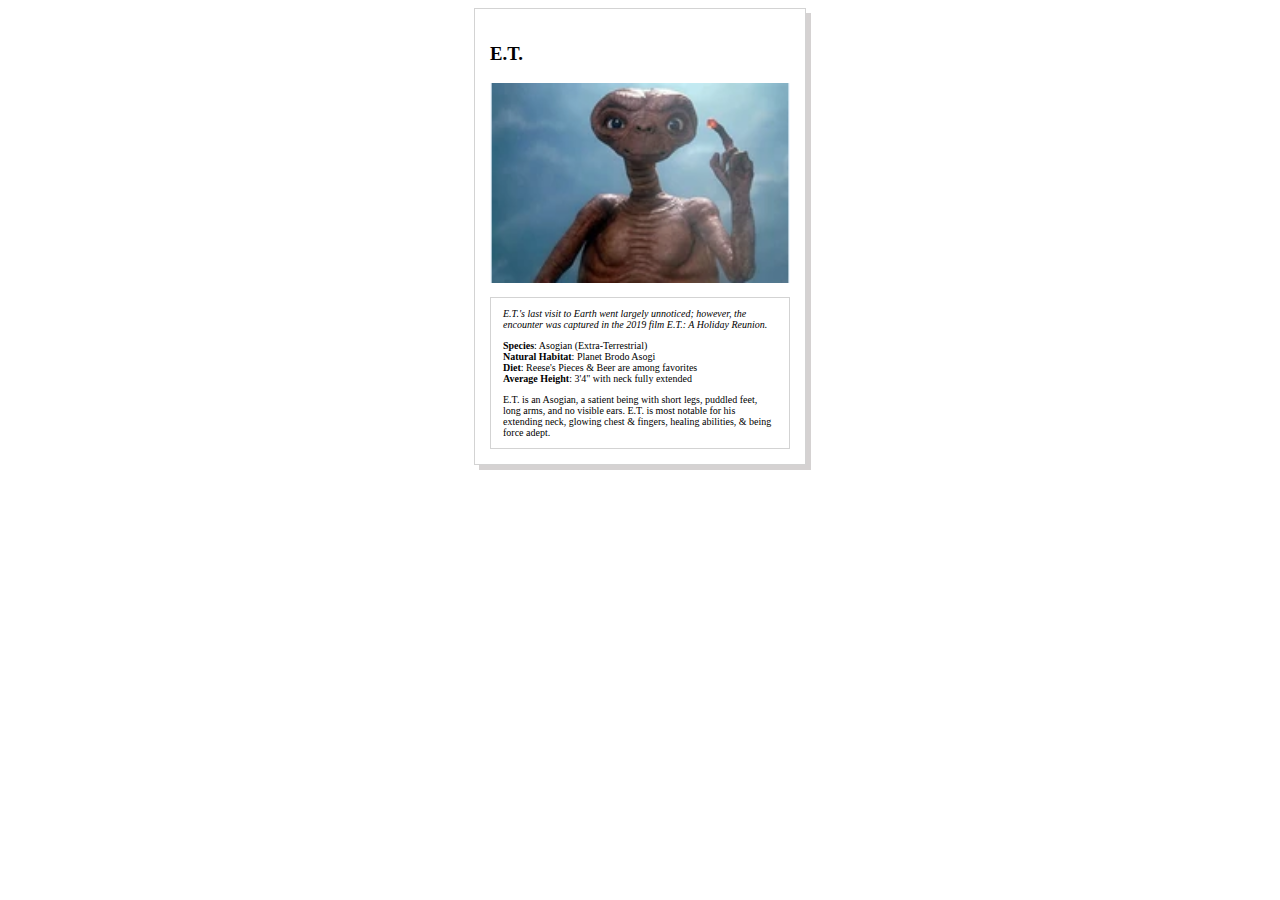
<file: css-fundamentals/animal-trading-card/card.html>
<!DOCTYPE html>
<html>
<head>
	<meta charset="utf-8">
	<title>Animal Trading Card</title>
	<link rel="stylesheet" href="styles.css">
</head>
<body>
	<div class="trading-card-border">
		<!-- your favorite animal's name goes here -->
		<h3>E.T.</h3>
		<!-- your favorite animal's image goes here -->
		<img class= "etpic" src="Images/ET.PNG" alt="ET Phone Home">
		<div class="animal-info-border">
			<!-- your favorite animal's interesting fact goes here -->
			<div class="fun-fact">
				<p>E.T.'s last visit to Earth went largely unnoticed; however, the encounter was captured in the 2019 film E.T.: A Holiday Reunion.
			</p>
			</div>
			<ul>
				<!-- your favorite animal's list items go here -->
				<li><span class="label">Species</span>: Asogian (Extra-Terrestrial)</li>
				<li><span class="label">Natural Habitat</span>: Planet Brodo Asogi</li>
				<li><span class="label">Diet</span>: Reese's Pieces & Beer are among favorites</li>
				<li><span class="label">Average Height</span>: 3'4" with neck fully extended</li>
			</ul>
			<!-- your favorite animal's description goes here -->
			<div class="animal-description">
			<p>E.T. is an Asogian, a satient being with short legs, puddled feet, long arms, and no visible ears. E.T. is most notable for his extending neck, glowing chest & fingers, healing abilities, & being force adept.</p></div>
		</div>
	</div>
</body>
</html>

				<!-- I referenced materials found on Youtube and w3schools to cross-check my work and solve challenges I ran in to during the course of this project. However, I did not copy anyone's code. I tried to think of alternative ways to produce the same results when I could.If this notation is incorrect and there is something that I am supposed to cite, please do not return- I will correct on the next assignment.-->
</file>
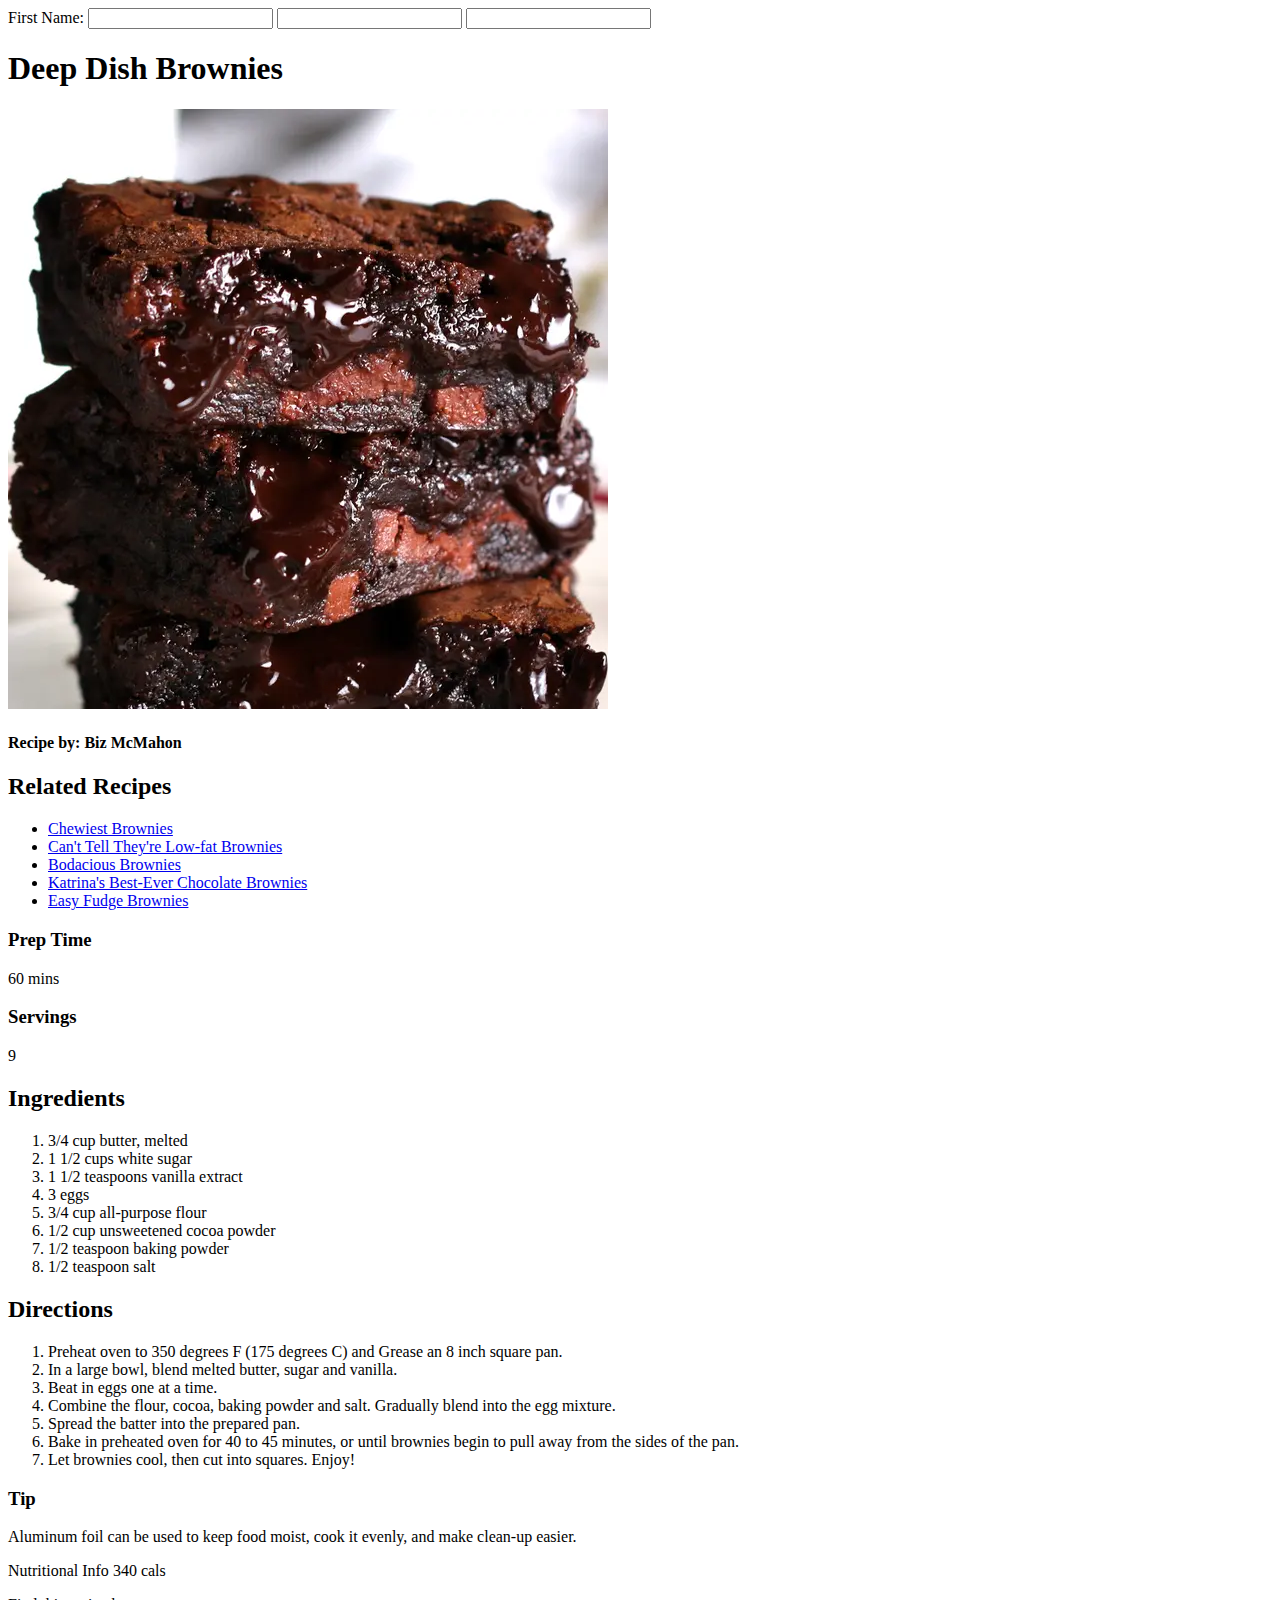
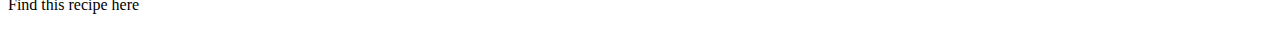
<file: html-basics/brownies/brownies.html>
﻿<!DOCTYPE html>

<html lang="en">
	<head>
		<meta charset="UTF-8">
		<meta http-equiv="X-UA-Compatible" content="IE=edge">
		<meta name="viewport" content="width=device-width, initial-scale=1.0">
		<title>Document</title>
	</head>
	<body>
		
		<form>
			<label for="zebra">First Name:</label>
			<input id="zebra" type="text">
			<input type="tel">
			<input type="email">

		</form>
		
		<h1>Deep Dish Brownies</h1>
		
		<img src="brownies.jpeg" alt="Brownies">
		
		<h4>Recipe by: Biz McMahon</h4>
		
		<h2>Related Recipes</h2>
		<ul>
			<li><a href="#">Chewiest Brownies</a></li>
			
			<li><a href="#">Can't Tell They're Low-fat Brownies</a></li>
			
			<li><a href="#">Bodacious Brownies</a></li>
			
			<li><a href="#">Katrina's Best-Ever Chocolate Brownies</a></li>
			
			<li><a href="#">Easy Fudge Brownies</a></li>
		</ul>
		
		<h3>Prep Time</h3>
		<span>60 mins</span>
		
		<h3>Servings</h3>
		<span>9</span>
		
		<h2>Ingredients</h2>
		<ol>
			<li>3/4 cup butter, melted</li>
			<li>1 1/2 cups white sugar</li>
			<li>1 1/2 teaspoons vanilla extract</li>
			<li>3 eggs</li>
			<li>3/4 cup all-purpose flour</li>
			<li>1/2 cup unsweetened cocoa powder</li>
			<li>1/2 teaspoon baking powder</li>
			<li>1/2 teaspoon salt</li>
		</ol>
		
		<h2>Directions</h2>
		
		<ol>
			<li>Preheat oven to 350 degrees F (175 degrees C) and Grease an 8 inch square pan.</li>
			
			<li>In a large bowl, blend melted butter, sugar and vanilla.</li>
			
			<li>Beat in eggs one at a time.</li>
			
			<li>Combine the flour, cocoa, baking powder and salt. Gradually blend into the egg mixture.</li>
			
			<li>Spread the batter into the prepared pan.</li>
			
			<li>Bake in preheated oven for 40 to 45 minutes, or until brownies begin to pull away from the sides of the pan.</li>
			
			<li>Let brownies cool, then cut into squares. Enjoy!</li>
		</ol>
		
		<h3>Tip</h3>
		
		<p>Aluminum foil can be used to keep food moist, cook it evenly, and make clean-up easier.</p>
		
		
		<span>Nutritional Info</span>
		
		<span>340 cals</span>
		
		
		<p>Find this recipe here <a href="http://allrecipes.com/recipe/11063/deep-dish-brownies"></a></p>
</body>
</html>
</file>
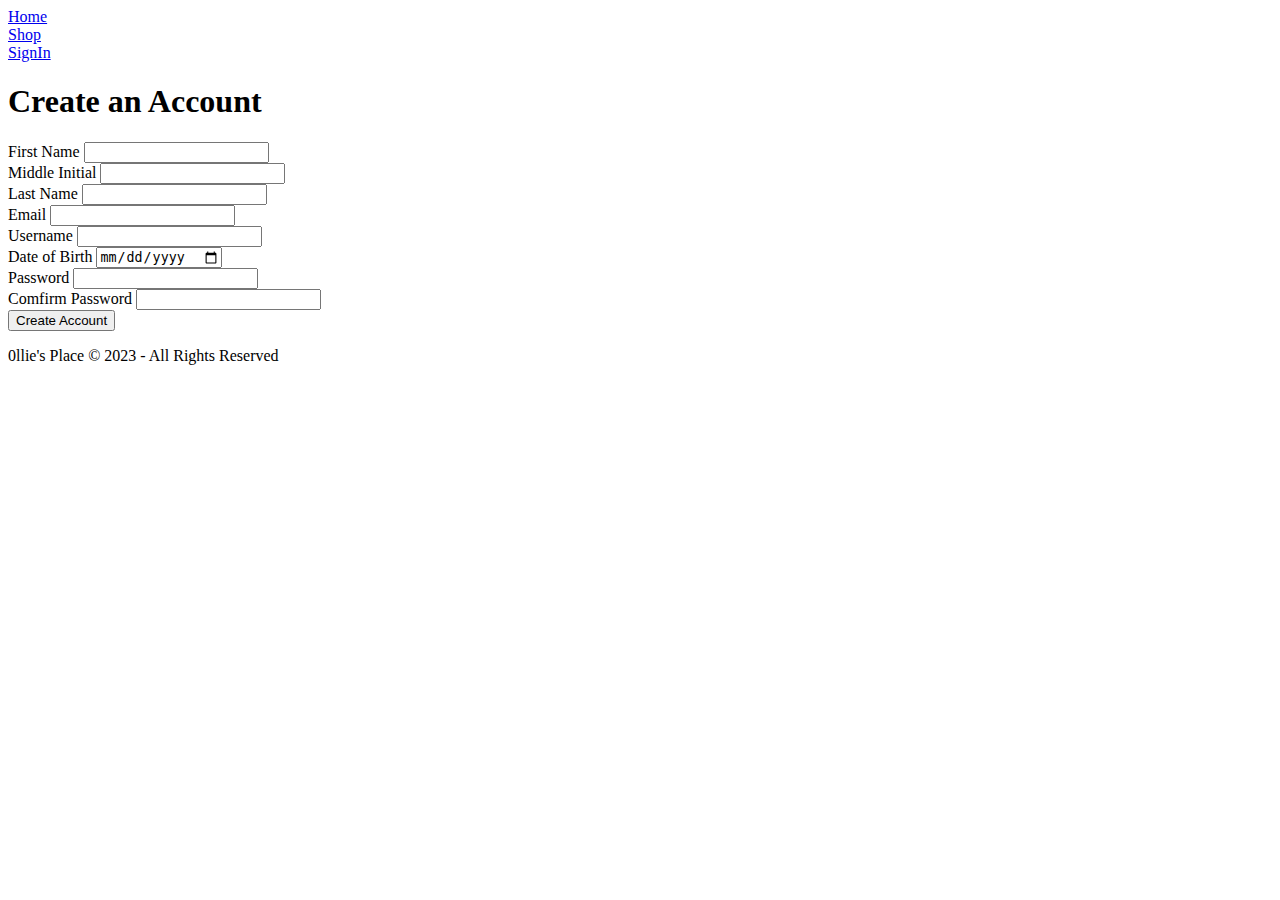
<file: html-basics/forms/createAccount.html>
<!DOCTYPE html>
<html lang="en">

<head>
    <meta charset="UTF-8">
    <meta name="viewport" content="width=device-width, initial-scale=1.0">
    <title>Create an Account</title>
</head>

<body>
    <header class="head" id="head">
        <nav class="nav" id="nav">
            <li><a href="#">Home</a></li>
            <li><a href="#">Shop</a></li>
            <li><a href="#">SignIn</a></li>

        </nav>
        <h1 class="heading" id="heading">Create an Account</h1>

    </header>
    <main class="main" id="main">

        <div class="create-account" id="create-account">



            <form action="#" method="post">
                <div>

                
                <label for="fName">First Name</label>
                <input type="text" name="fName" id="fName" value="" required>
                </div>

                <div>
                <label for="middle">Middle Initial</label>
                <input type="text" name="middle" id="middle" value="" maxlength="2">
                </div>

                <div>
                <label for="lName">Last Name</label>
                <input type="text" name="lName" id="lName" value="" required>
                </div>

                <div>
                <label for="email">Email</label>
                <input type="email" name="email" id="email" value="" required>
                </div>

                <div>
                <label for="username">Username</label>
                <input type="text" name="username" id="username" value="" required>
                </div>

                <div>
                <label for="dob">Date of Birth</label>
                <input type="date" name="dob" id="dob" value="" required>
                </div>

                <div>
                <label for="user-password">Password</label>
                <input type="password" name="user-password" id="user-password" minlength="7" maxlength="12" required>
                </div>

                <div>
                <label for="confirm-user-password">Comfirm Password</label>
                <input type="password" name="confirm-user-password" id="confirm-user-password" minlength="7"
                    maxlength="12">
                </div>

        </div>
        <footer class="form-submittal" id="form-submittal">

            <input type="submit" value="Create Account">
        </footer>
    


        </form>

    </main>
    <footer class="footer" id="footer">
        <p class="copywright"> 0llie's Place &copy; 2023 - All Rights Reserved</p>
    </footer>

</body>

</html>
</file>
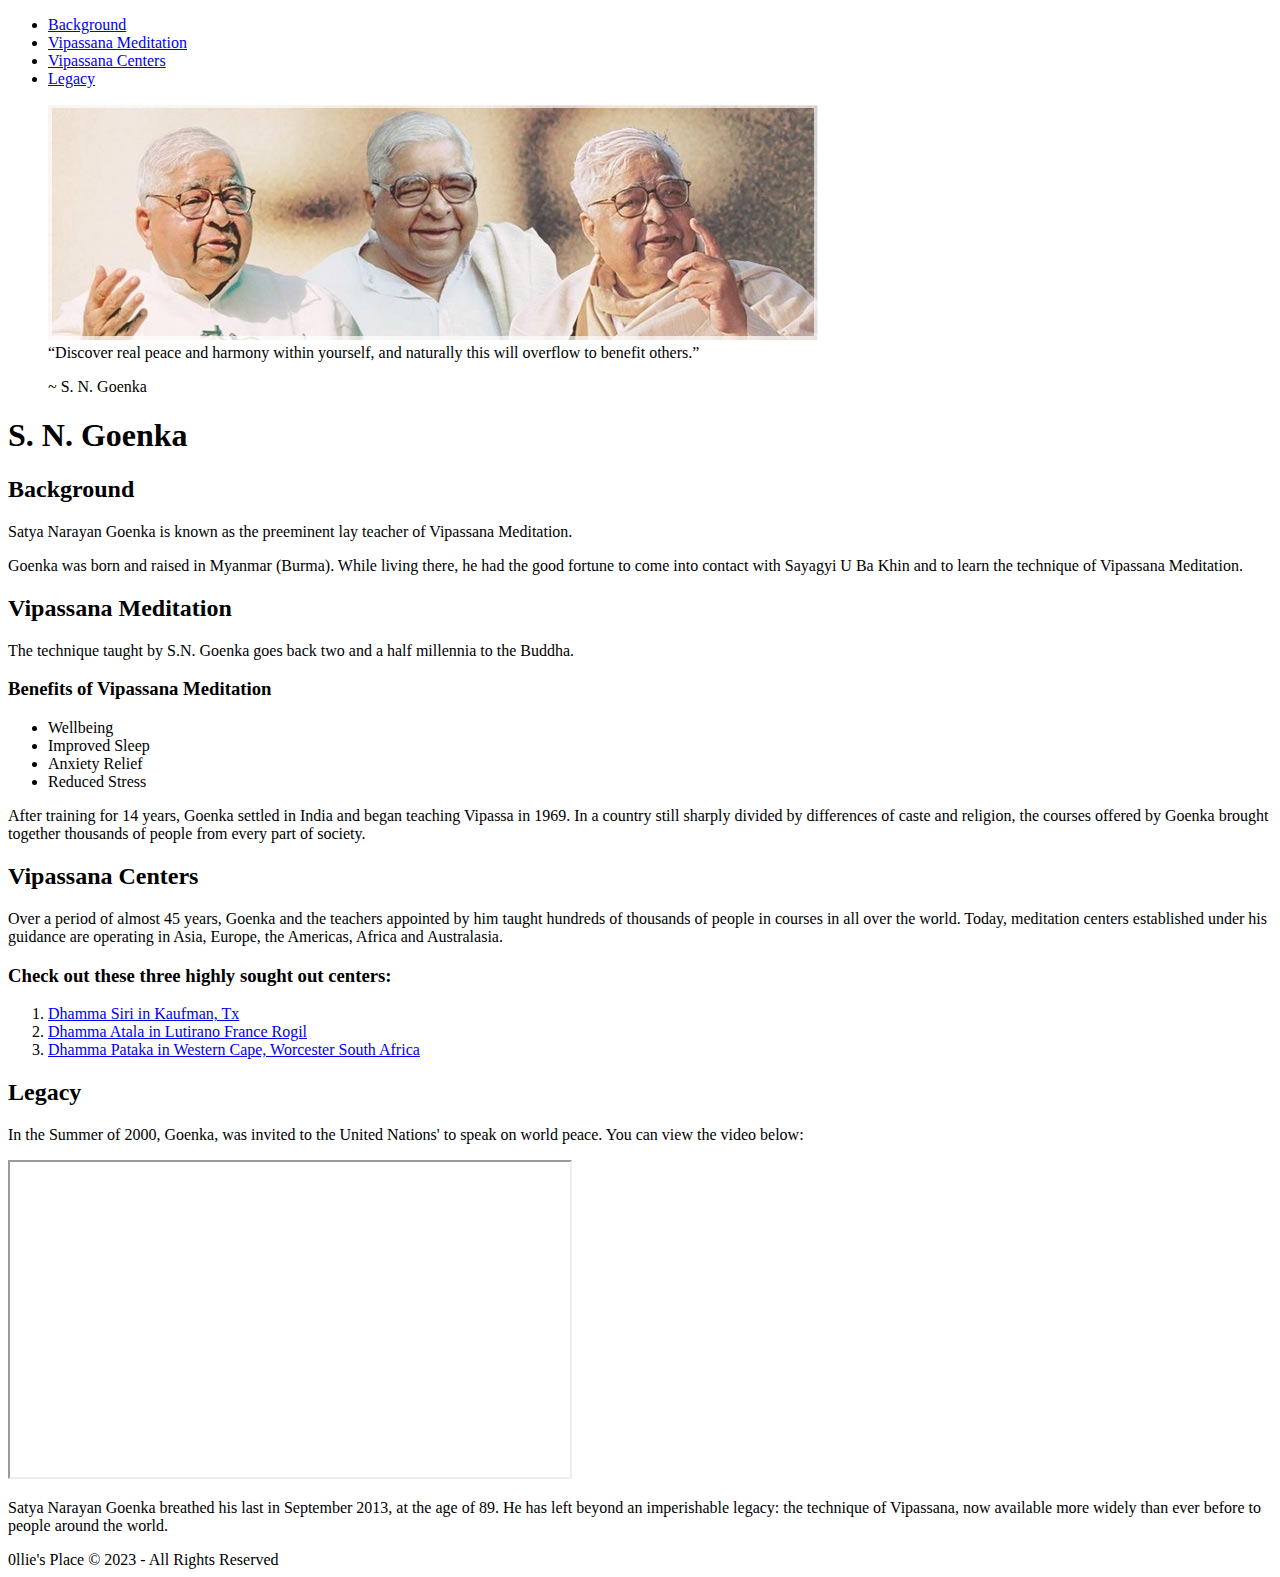
<file: html-basics/tributes/SNGoenkaTribute.html>
<!DOCTYPE html>
<html lang="en">

<head>
    <meta charset="UTF-8">
    <meta name="viewport" content="width=device-width, initial-scale=1.0">
    <title>S. N. Goenka</title>
</head>

<body>
    
    <header>
        <nav class="nav">
            <ul>
                <li><a href="#background">Background</a></li>
                <li><a href="#vipassanaMeditation">Vipassana Meditation</a></li>
                <li><a href="#vipassanaCenters">Vipassana Centers</a></li>
                <li><a href="#legacy">Legacy</a></li>
            </ul>

        </nav>
        <figure class="banner">
            <img src="images/sngoenka3x.jpeg" alt="Banner image of Goenka">
            <figcaption class="banner-caption">
                <q class="banner-caption" id="goenkaQuote">Discover real peace and harmony within yourself, and naturally this will overflow to benefit others.</q>
                <p class="banner-caption" id="tilde">~ S. N. Goenka</p>
            </figcaption>
        </figure>
        <h1 class="title">S. N. Goenka</h1>
    </header>
    <main>
            <section class="introduction" id="background">
                <h2 class="subheading">Background</h2>
                <p class="article-text">Satya Narayan Goenka is known as the preeminent lay teacher of Vipassana
                    Meditation.</p>
                <p class="article-text">
                    Goenka was born and raised in Myanmar (Burma). While living there, he had the good fortune to come
                    into contact with Sayagyi U Ba Khin and to learn the technique of Vipassana Meditation.
                </p>
            </section>

            <section class="early-life" id="vipassanaMeditation">
                <h2 class="subheading">Vipassana Meditation</h2>
                <p class="article-text">
                    The technique taught by S.N. Goenka goes back two and a half millennia to the Buddha.
                </p>

                <h3 class="vipassana-benefits">Benefits of Vipassana Meditation</h3>
                <ul>
                    <li class="benefit">Wellbeing</li>
                    <li class="benefit">Improved Sleep</li>
                    <li class="benefit">Anxiety Relief</li>
                    <li class="benefit">Reduced Stress</li>
                </ul>

                <p class="article-text"> After training for 14 years, Goenka settled in India and began teaching Vipassa
                    in 1969. In a country still sharply divided by differences of caste and religion, the courses
                    offered by Goenka brought together thousands of people from every part of society. </p>
            </section>

            <section class="world-impact" id="vipassanaCenters">
                <h2 class="subheading">Vipassana Centers</h2>

                <p class="article-text">
                    Over a period of almost 45 years, Goenka and the teachers appointed by him taught hundreds of
                    thousands of people in courses in all over the world. Today, meditation centers established under
                    his guidance are operating in Asia, Europe, the Americas, Africa and Australasia.
                </p>

                <h3 class="popular-centers">Check out these three highly sought out centers:</h3>
                <ol>
                    <li class="center-website"><a href="https://www.dhamma.org/en-US/locations/directory#siri">Dhamma Siri in Kaufman, Tx</a>
                    </li>
                    <li class="center-website"><a href="https://atala.dhamma.org/">Dhamma Atala in Lutirano France
                        Rogil</a></li>
                    <li class="center-website"><a href="https://pataka.dhamma.africa/">Dhamma Pataka in Western
                        Cape, Worcester South Africa</a></li>
                </ol>
            </section>

            <section class="late-life" id="legacy">
                <h2 class="subheading">Legacy</h2>
                <p class="article-text">
                    In the Summer of 2000, Goenka, was invited to the United Nations' to speak on world peace. You can
                    view the video below:
                </p>
                <iframe width="560" height="315" src="https://www.youtube.com/embed/MwV9wnBrZps"></iframe>

                <p class="article-text">
                    Satya Narayan Goenka breathed his last in September 2013, at the age of 89. He has left beyond an
                    imperishable legacy: the technique of Vipassana, now available more widely than ever before to
                    people around the world.
                </p>
            </section>
    </main>
    <footer>
        <span>0llie's Place &copy; 2023 - All Rights Reserved</span>

    </footer>

</body>

</html>
</file>
<file: css-fundamentals/animal-trading-card/styles.css>
.times { 
    font-family: Times; 
}

.etpic {
    height:200px;
    width: 300px;
    margin-bottom: 10px;
}

.label {
    font-weight: bold;
}

ul{
    list-style-type: none;
    text-align: left;
    margin: 0;
    padding: 0;
    margin-left: 12px;
    font-size: x-small;
}

.fun-fact {
    font-style: italic;
    margin-left: 12px;
    margin-right: 15px;
    font-size: x-small;
}

.trading-card-border {
    border: 1px lightgrey solid;
    max-width: 300px;
    margin:auto; 
    padding: 15px;
    box-shadow: 5px 5px rgba(200, 197, 197, 0.768); 
}

.animal-info-border {
    border: 1px lightgrey solid;
}

.animal-description {
    margin-bottom: 5px;
    margin-left: 12px;
    margin-right: 15px;
    text-align: left;
    font-size: x-small;
}
</file>
